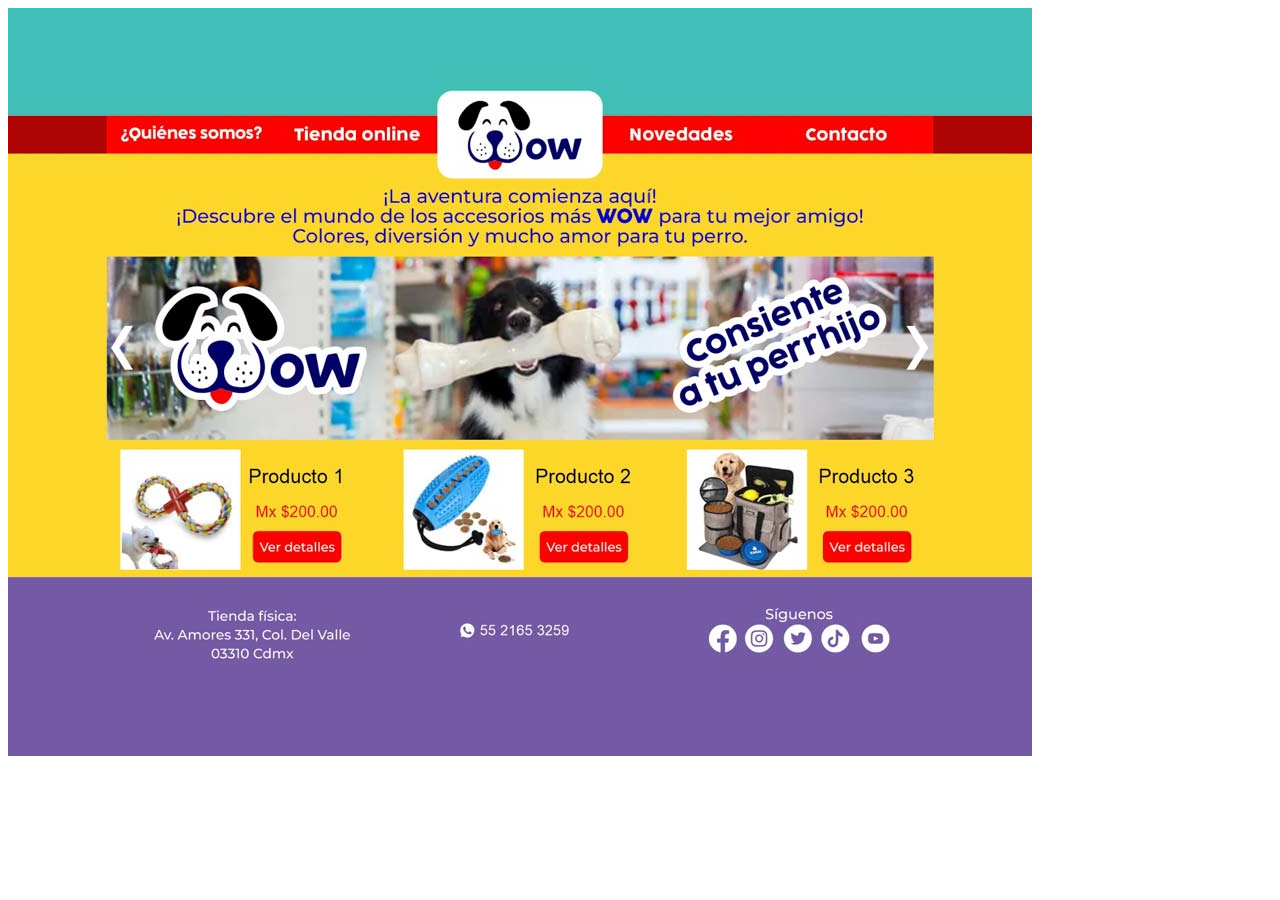
<file: index.html>
<!doctype html>
<html>
<head>
<meta charset="utf-8">
<title>Página web wow</title>
</head>

<body>
<img src="inicio r.jpg" alt="" width="1024" height="748" usemap="#Map" title="Inicio"/>
<map name="Map">
  <area shape="rect" coords="98,108,256,145" href="quienes somos.html">
  <area shape="rect" coords="264,109,415,147" href="tienda online.html">
  <area shape="rect" coords="429,87,592,168" href="index.html">
  <area shape="rect" coords="604,108,740,144" href="Novedades.html">
  <area shape="rect" coords="751,108,908,145" href="Contacto.html">
  <area shape="rect" coords="242,526,331,554" href="Prod 1.html">
  <area shape="rect" coords="532,529,618,552" href="Prod 2.html">
  <area shape="rect" coords="814,524,902,554" href="Prod 3.html">
</map>
</body>
</html>
</file>
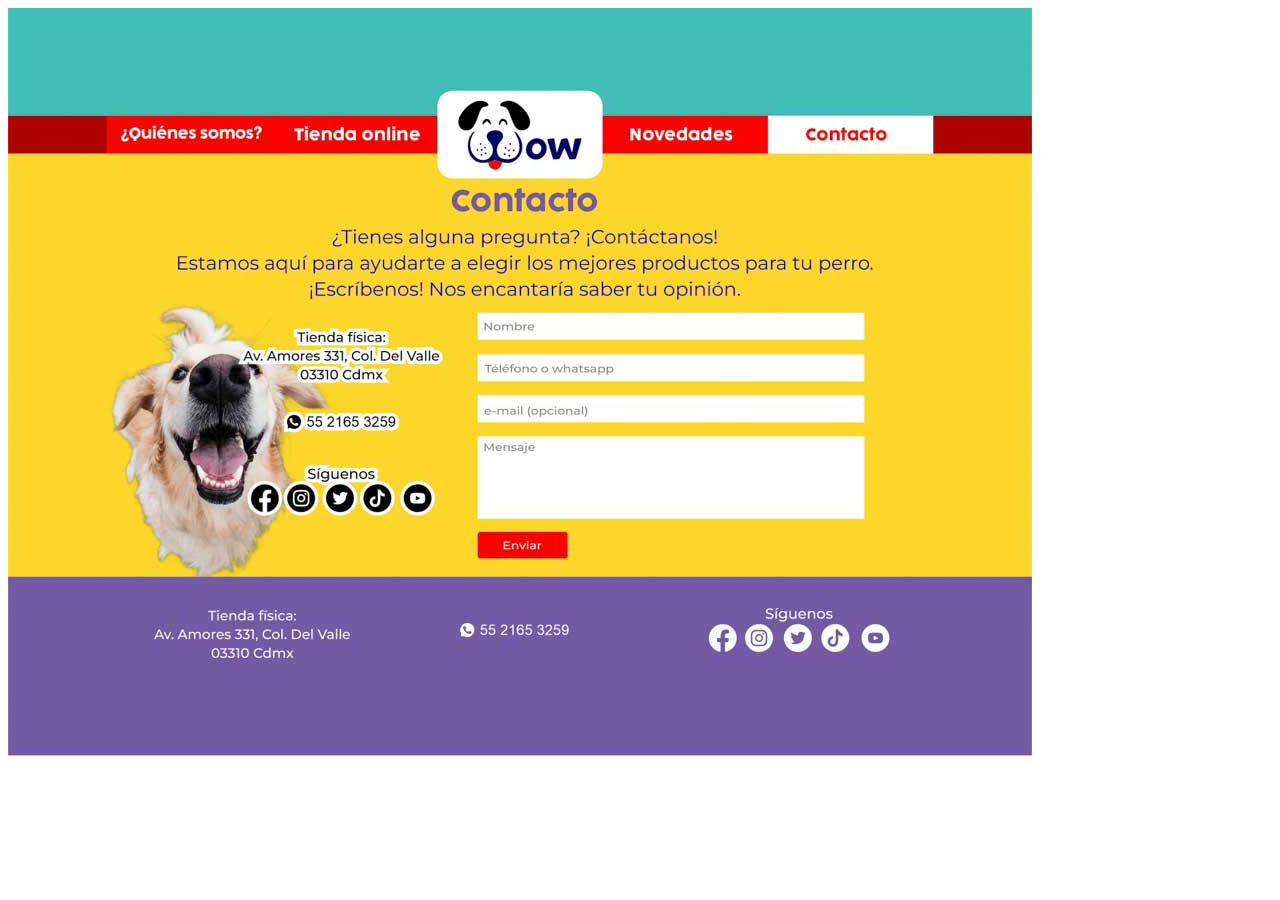
<file: Contacto.html>
<!doctype html>
<html>
<head>
<meta charset="utf-8">
<title>Página web wow</title>
</head>

<body>
<img src="contacto r.jpg" alt="" width="1024" height="748" usemap="#Map"/>
<map name="Map">
  <area shape="rect" coords="101,107,266,142" href="quienes somos.html">
  <area shape="rect" coords="274,108,420,144" href="#">
  <area shape="rect" coords="603,107,736,146" href="Novedades.html">
</map>
</body>
</html>
</file>
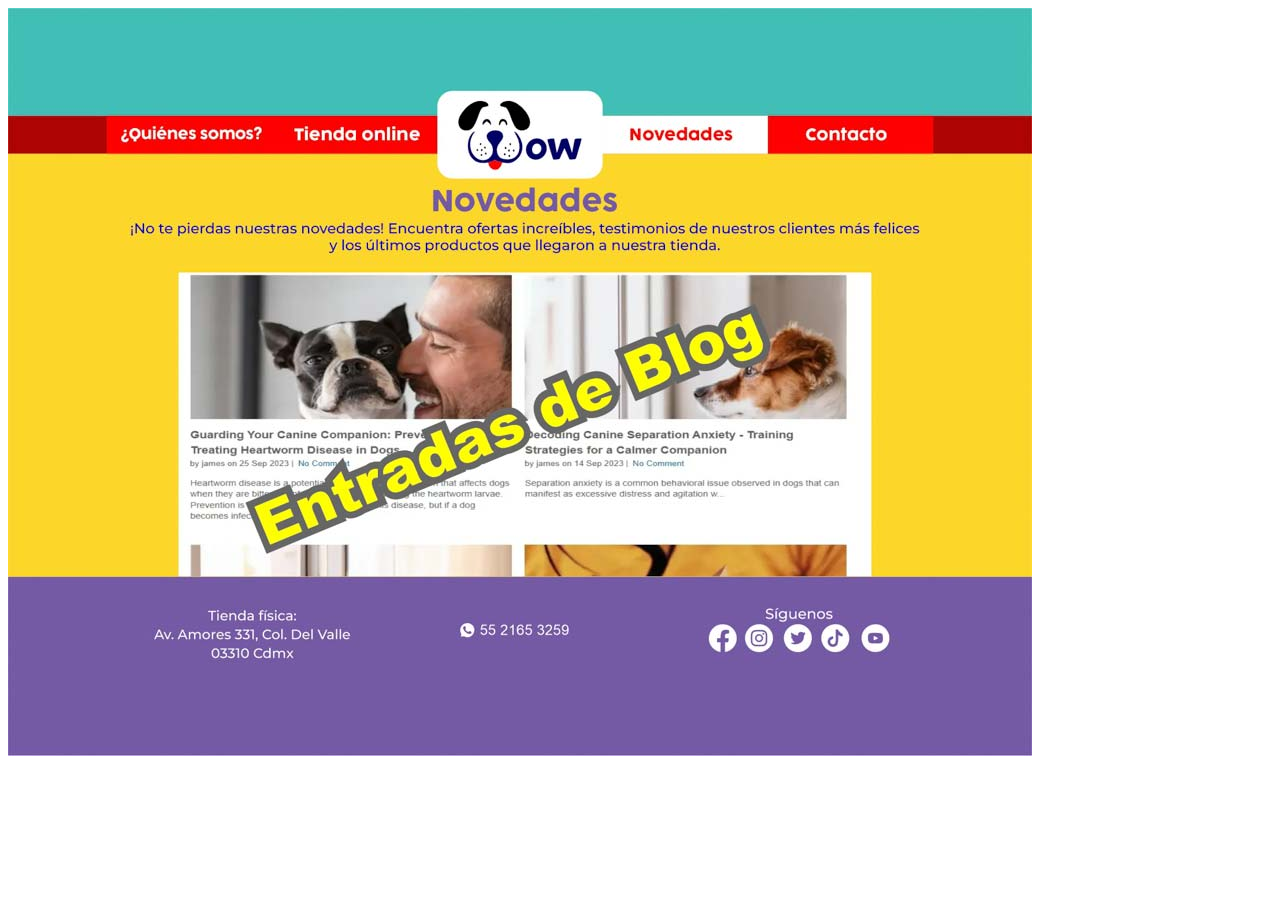
<file: Novedades.html>
<!doctype html>
<html>
<head>
<meta charset="utf-8">
<title>Página web wow</title>
</head>

<body>
<img src="Novedades r.jpg" alt="" width="1024" height="748" usemap="#Map" title="Novedades"/>
<map name="Map">
  <area shape="rect" coords="101,109,262,146" href="quienes somos.html">
  <area shape="rect" coords="279,110,418,142" href="tienda online.html">
  <area shape="rect" coords="437,86,584,170" href="index.html">
  <area shape="rect" coords="770,108,905,147" href="Contacto.html">
  <area shape="rect" coords="170,264,864,569" href="Videos.html">
</map>
</body>
</html>
</file>
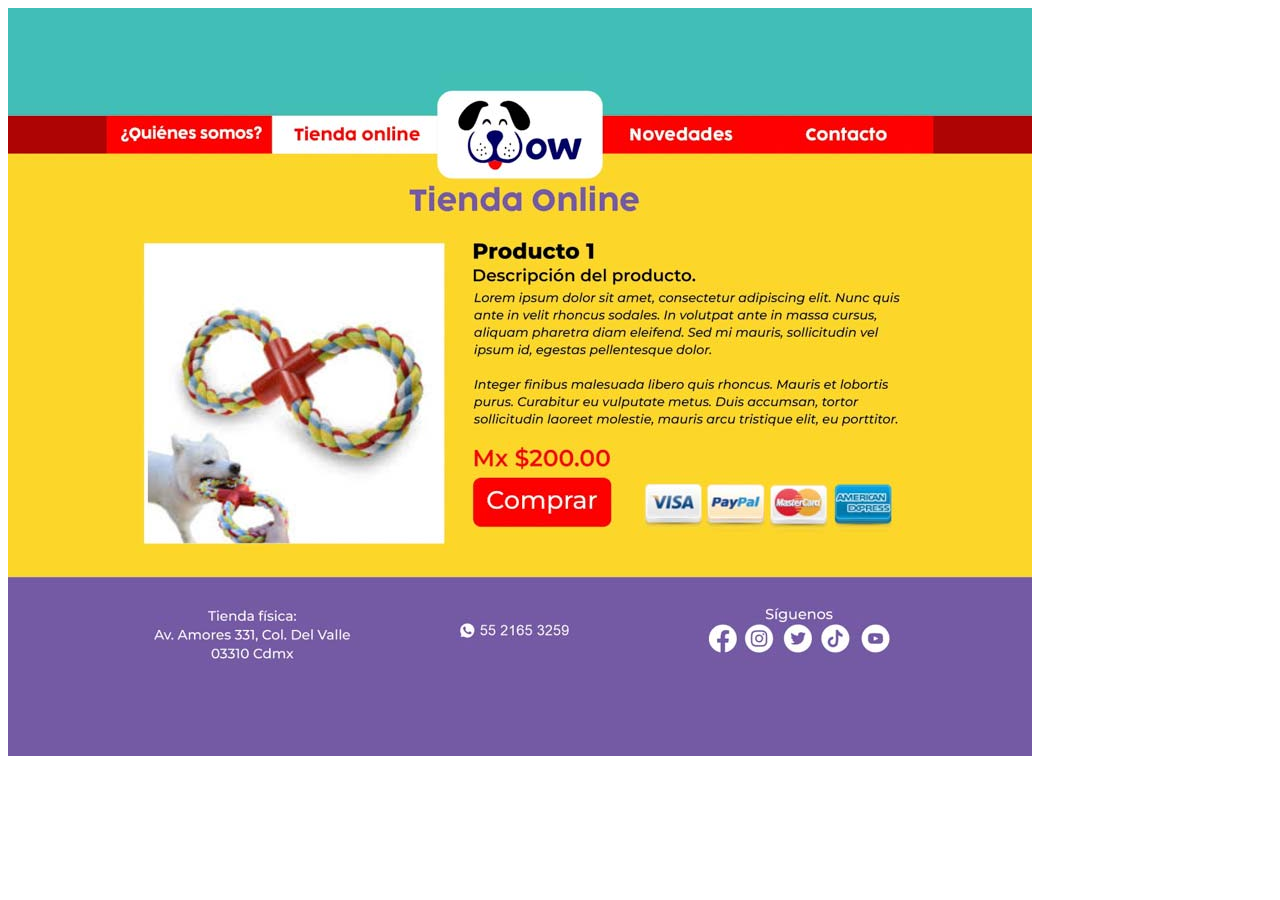
<file: Prod 1.html>
<!doctype html>
<html>
<head>
<meta charset="utf-8">
<title>Página web wow</title>
</head>

<body>
<img src="Prod 1 r.jpg" alt="" width="1024" height="748" usemap="#Map" title="Producto 1"/>
<map name="Map">
  <area shape="rect" coords="96,109,262,139" href="quienes somos.html">
  <area shape="rect" coords="434,87,583,168" href="index.html">
  <area shape="rect" coords="597,110,757,145" href="Novedades.html">
  <area shape="rect" coords="777,111,904,146" href="Contacto.html">
  <area shape="rect" coords="273,110,417,141" href="tienda online.html">
</map>
</body>
</html>
</file>
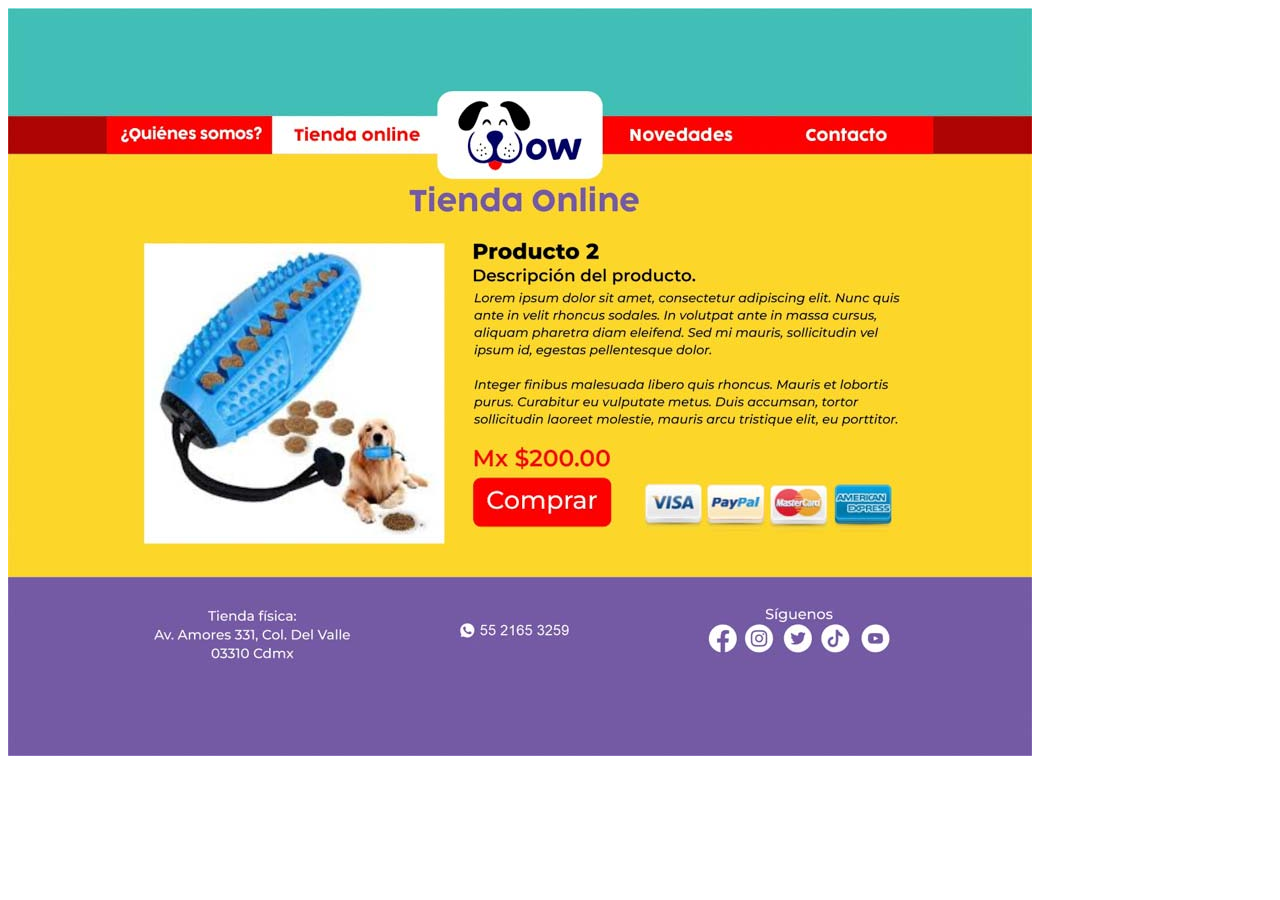
<file: Prod 2.html>
<!doctype html>
<html>
<head>
<meta charset="utf-8">
<title>Página web wow</title>
</head>

<body>
<img src="Prod 2 r.jpg" alt="" width="1024" height="748" usemap="#Map" title="Producto 2"/>
<map name="Map">
  <area shape="rect" coords="101,109,262,143" href="quienes somos.html">
  <area shape="rect" coords="433,88,586,169" href="index.html">
  <area shape="rect" coords="609,110,730,144" href="Novedades.html">
  <area shape="rect" coords="777,109,893,144" href="Contacto.html">
  <area shape="rect" coords="273,110,418,144" href="tienda online.html">
</map>
</body>
</html>
</file>
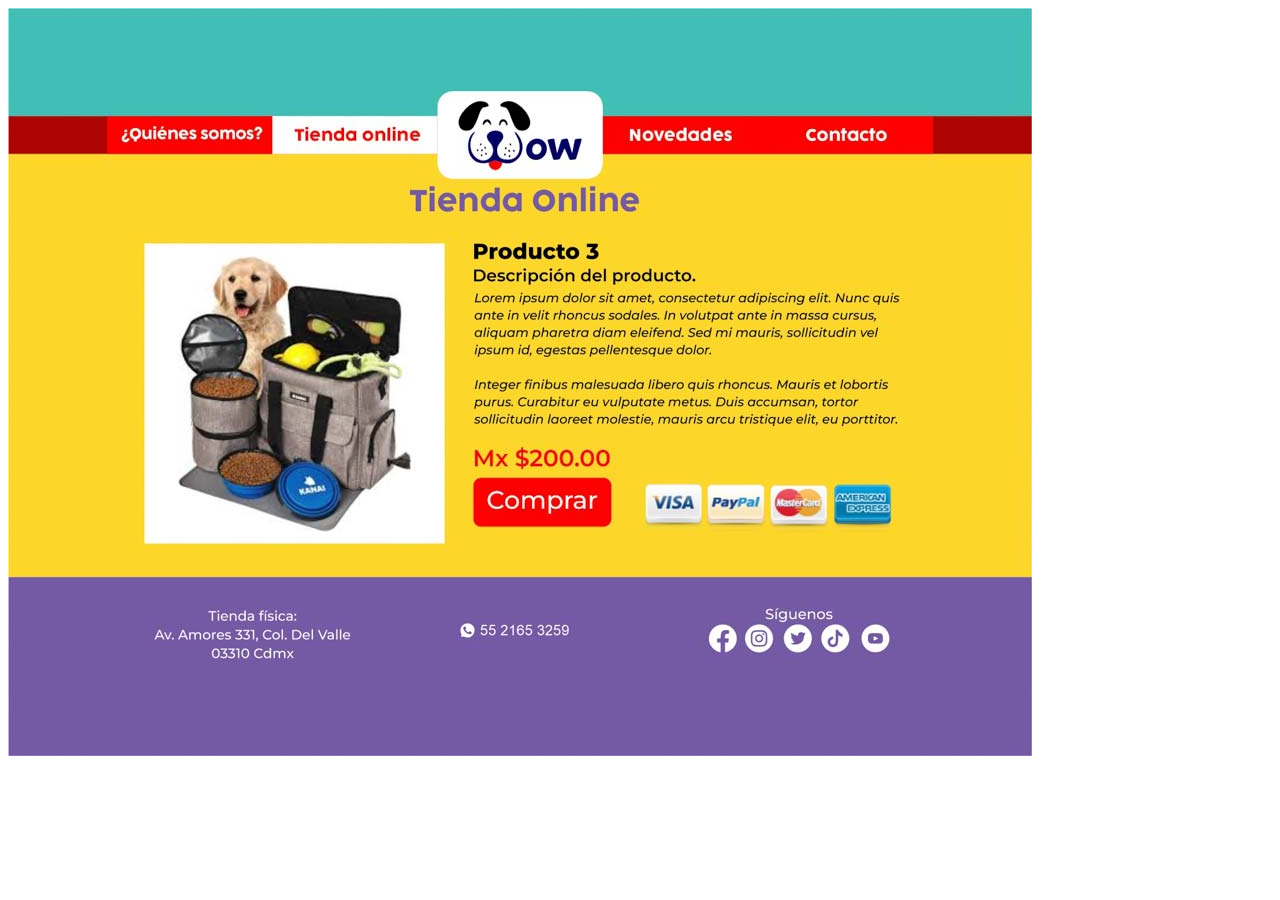
<file: Prod 3.html>
<!doctype html>
<html>
<head>
<meta charset="utf-8">
<title>Página web wow</title>
</head>

<body>
<img src="Prod 3.jpg" alt="" width="1024" height="748" usemap="#Map" title="Producto 3"/>
<map name="Map">
  <area shape="rect" coords="102,110,262,148" href="quienes somos.html">
  <area shape="rect" coords="434,89,588,163" href="index.html">
  <area shape="rect" coords="609,108,733,145" href="Novedades.html">
  <area shape="rect" coords="787,110,889,143" href="Contacto.html">
  <area shape="rect" coords="267,110,420,146" href="tienda online.html">
</map>
</body>
</html>
</file>
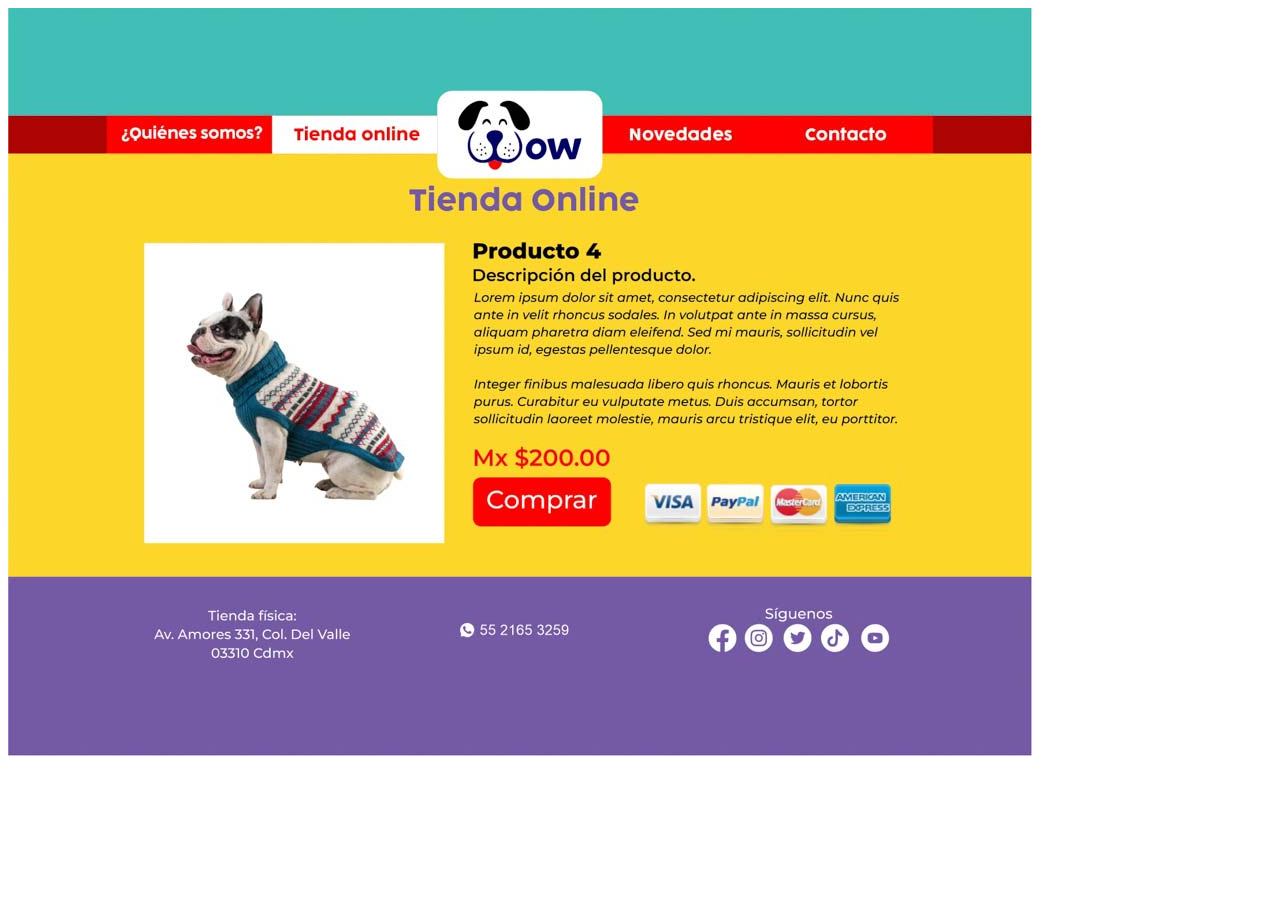
<file: Prod 4.html>
<!doctype html>
<html>
<head>
<meta charset="utf-8">
<title>Página web wow</title>
</head>

<body>
<img src="Prod 4 r.jpg" alt="" width="1024" height="748" usemap="#Map" title="Producto 4"/>
<map name="Map">
  <area shape="rect" coords="102,110,261,146" href="quienes somos.html">
  <area shape="rect" coords="435,90,590,166" href="index.html">
  <area shape="rect" coords="270,110,422,146" href="tienda online.html">
  <area shape="rect" coords="600,110,736,145" href="Novedades.html">
  <area shape="rect" coords="779,109,897,146" href="Contacto.html">
</map>
</body>
</html>
</file>
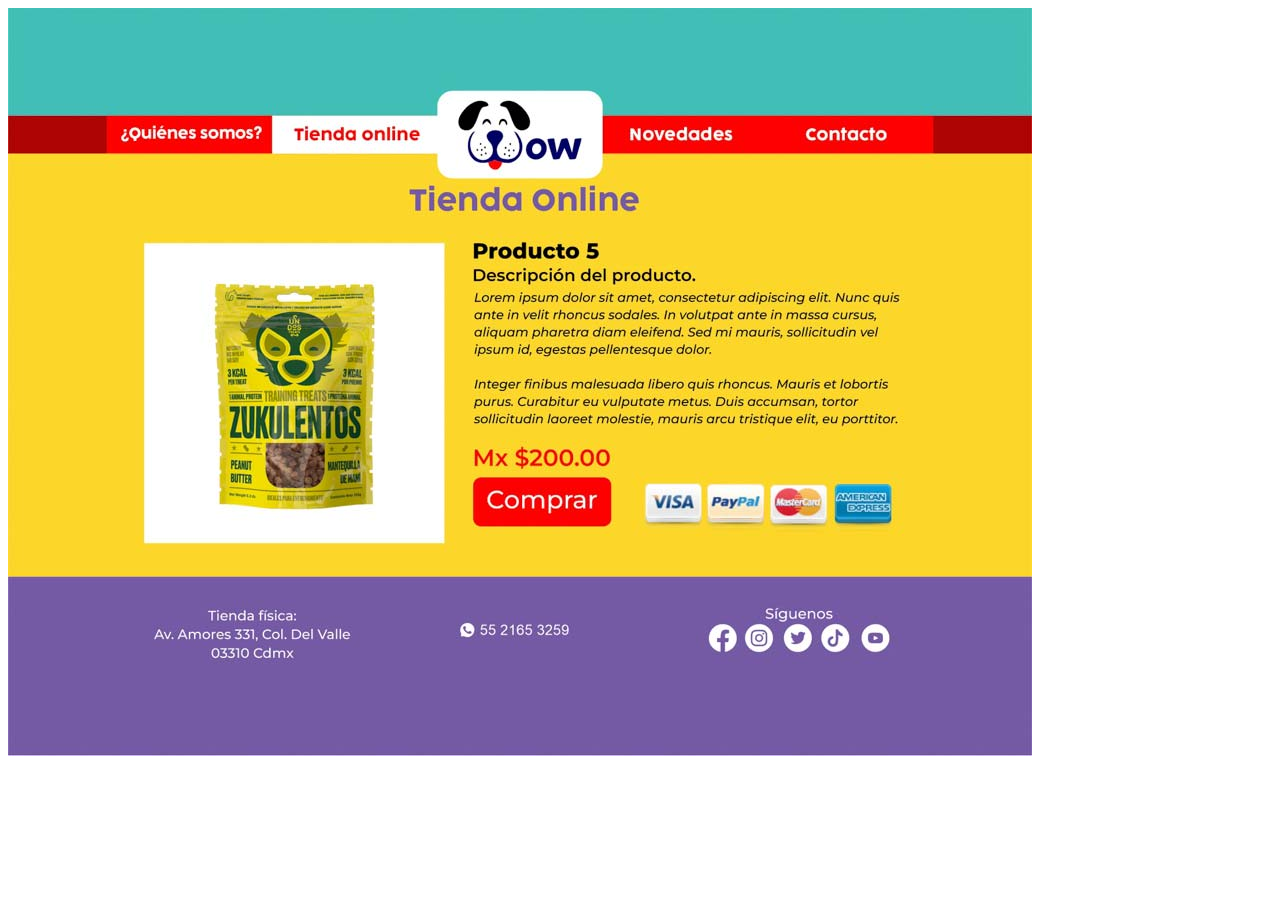
<file: Prod 5.html>
<!doctype html>
<html>
<head>
<meta charset="utf-8">
<title>Página web wow</title>
</head>

<body>
<img src="Prod 5 r.jpg" alt="" width="1024" height="748" usemap="#Map" title="Producto 5"/>
<map name="Map">
  <area shape="rect" coords="102,107,262,146" href="quienes somos.html">
  <area shape="rect" coords="274,106,416,142" href="tienda online.html">
  <area shape="rect" coords="436,89,590,166" href="index.html">
  <area shape="rect" coords="606,110,738,142" href="Novedades.html">
  <area shape="rect" coords="786,112,893,143" href="Contacto.html">
</map>
</body>
</html>
</file>
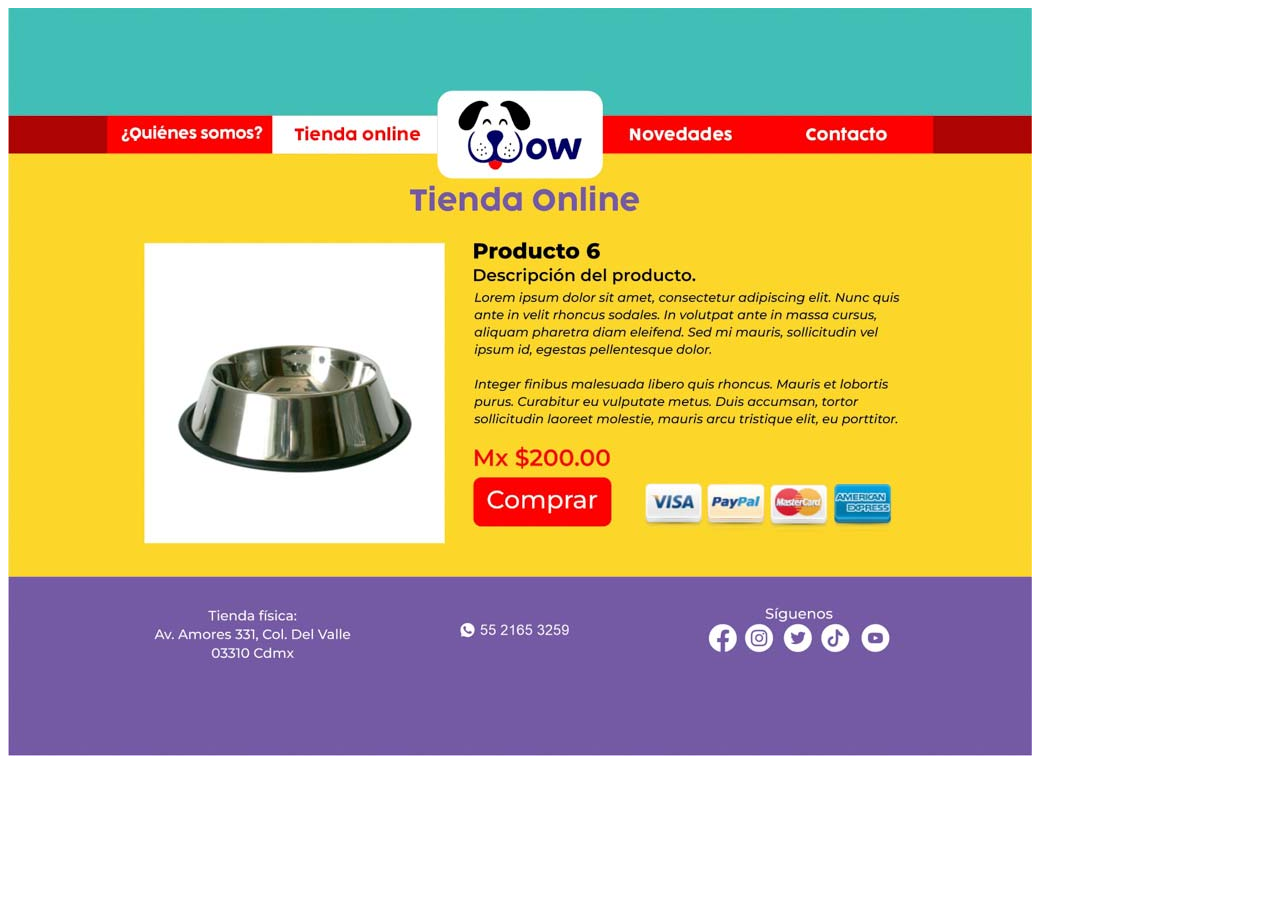
<file: Prod 6.html>
<!doctype html>
<html>
<head>
<meta charset="utf-8">
<title>Página web wow</title>
</head>

<body>
<img src="Prod 6 r.jpg" alt="" width="1024" height="748" usemap="#Map" title="Producto 6"/>
<map name="Map">
  <area shape="rect" coords="102,109,264,146" href="quienes somos.html">
  <area shape="rect" coords="275,111,420,145" href="tienda online.html">
  <area shape="rect" coords="436,87,588,166" href="index.html">
  <area shape="rect" coords="606,110,732,143" href="Novedades.html">
  <area shape="rect" coords="785,108,886,147" href="Contacto.html">
</map>
</body>
</html>
</file>
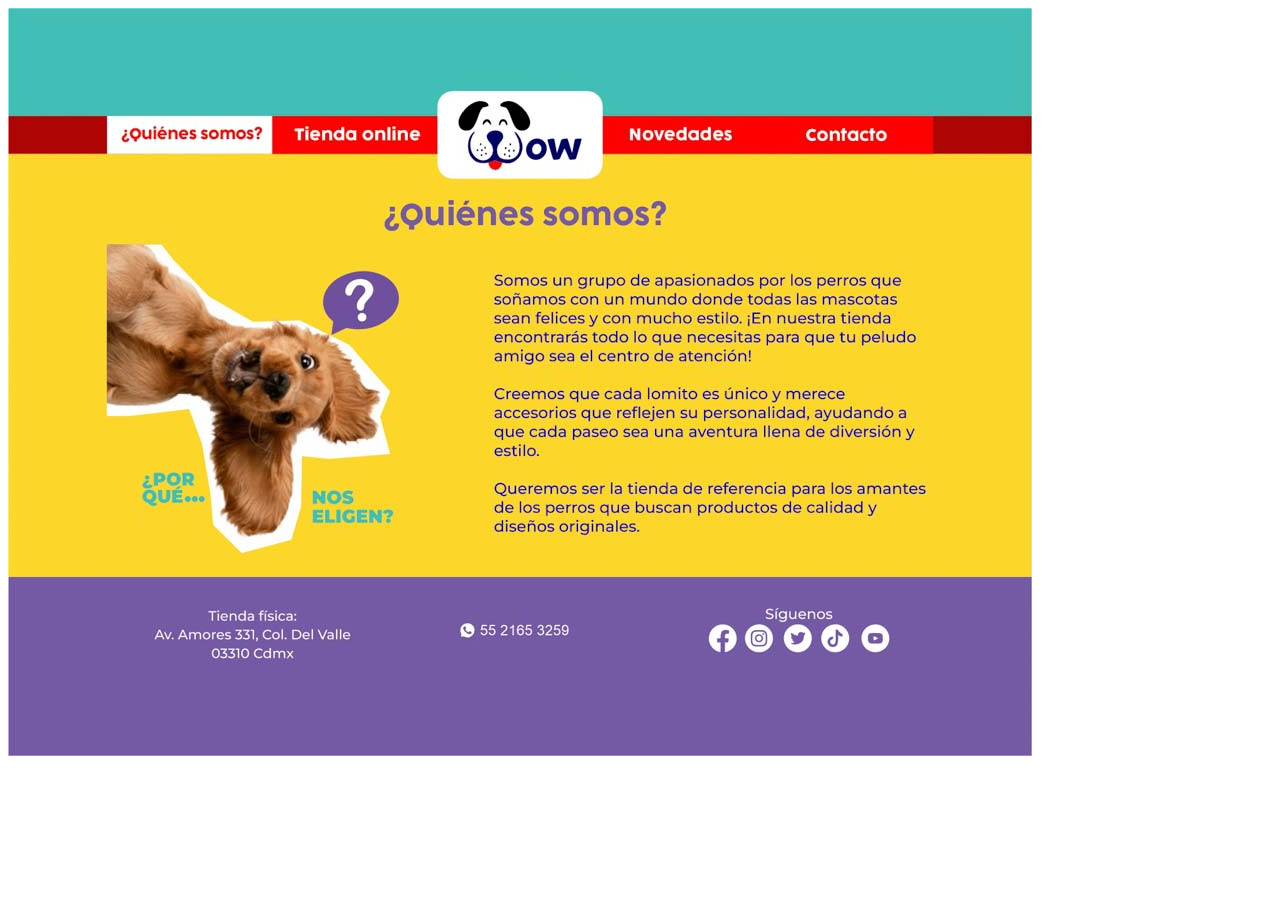
<file: quienes somos.html>
<!doctype html>
<html>
<head>
<meta charset="utf-8">
<title>Página web wow</title>
</head>

<body>
<img src="quiénes somos r.jpg" alt="" width="1024" height="748" usemap="#Map" title="¿Quiénes somos?"/>
<map name="Map">
  <area shape="rect" coords="264,109,424,145" href="tienda online.html">
  <area shape="rect" coords="601,111,736,146" href="Novedades.html">
  <area shape="rect" coords="766,114,900,146" href="Contacto.html">
  <area shape="rect" coords="436,86,586,167" href="index.html">
</map>
</body>
</html>
</file>
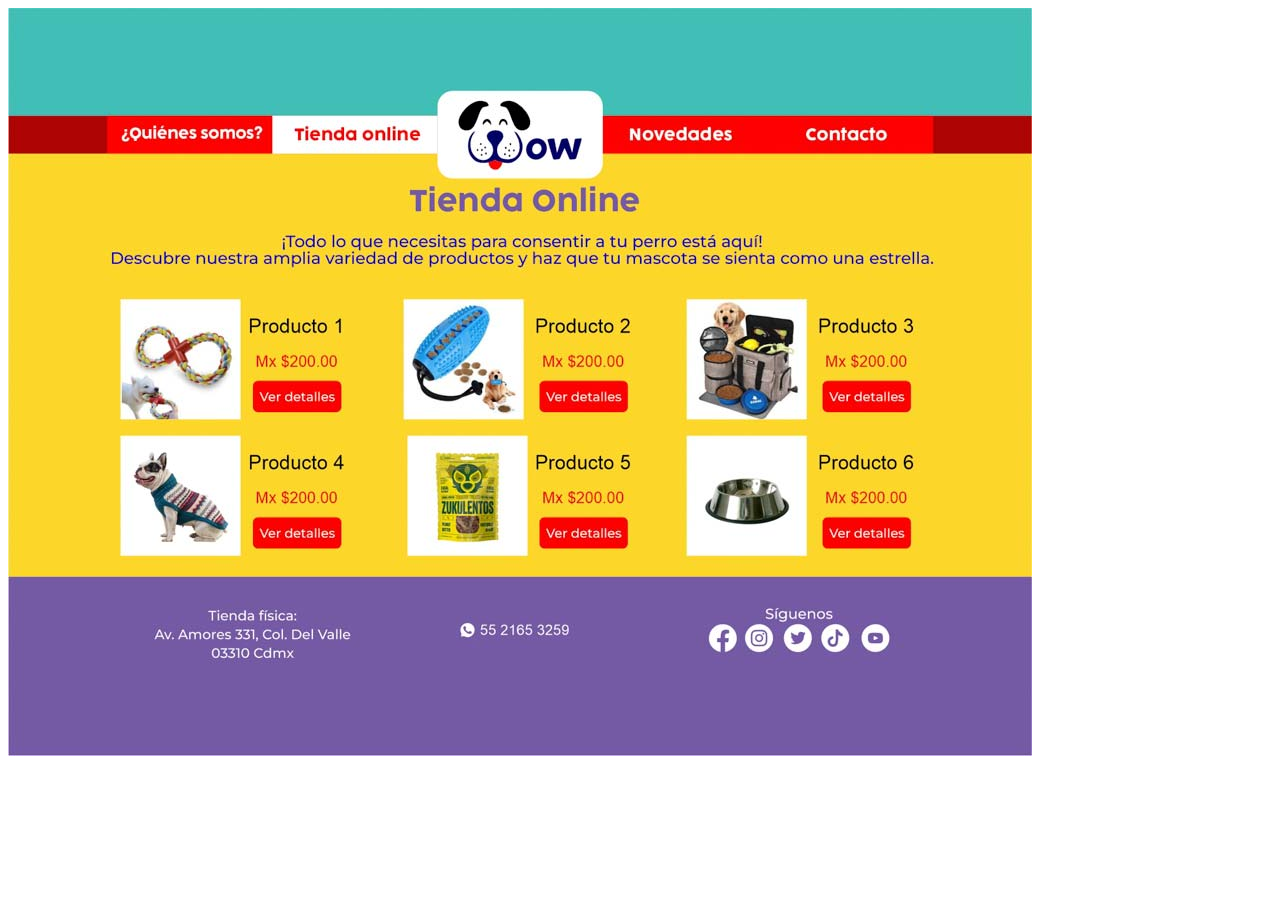
<file: tienda online.html>
<!doctype html>
<html>
<head>
<meta charset="utf-8">
<title>Página web wow</title>
</head>

<body>
<img src="tienda online r.jpg" alt="" width="1024" height="748" usemap="#Map" title="Tienda online"/>
<map name="Map">
  <area shape="rect" coords="98,110,263,146" href="quienes somos.html">
  <area shape="rect" coords="433,91,590,162" href="index.html">
  <area shape="rect" coords="602,109,731,146" href="Novedades.html">
  <area shape="rect" coords="762,110,905,146" href="Contacto.html">
  <area shape="rect" coords="245,374,331,403" href="Prod 1.html">
  <area shape="rect" coords="530,374,620,404" href="Prod 2.html">
  <area shape="rect" coords="817,378,902,402" href="Prod 3.html">
  <area shape="rect" coords="247,510,331,539" href="Prod 4.html">
  <area shape="rect" coords="531,512,619,539" href="Prod 5.html">
  <area shape="rect" coords="815,512,902,538" href="Prod 6.html">
</map>
</body>
</html>
</file>
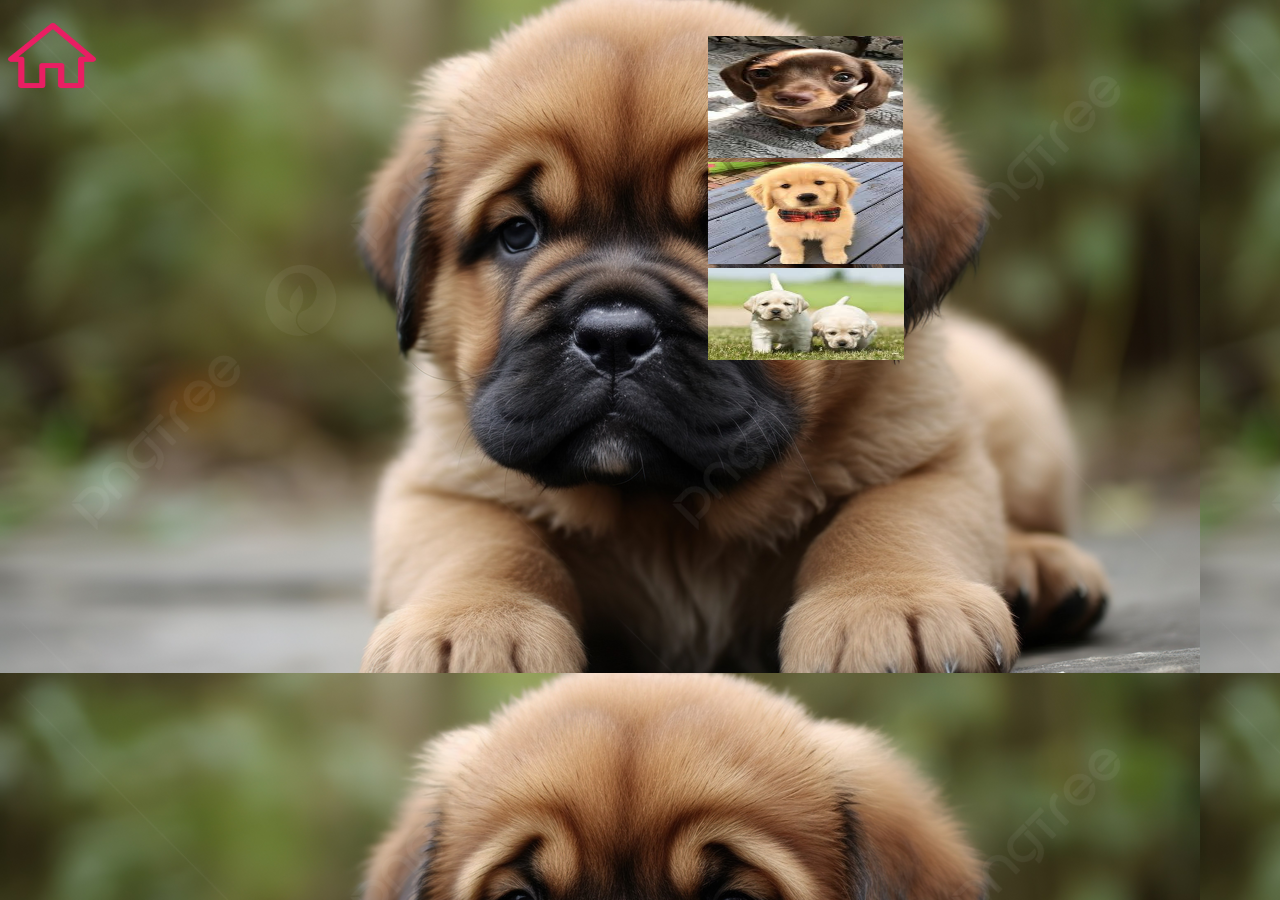
<file: Videos.html>
<!doctype html>
<html>
<head>
<meta charset="utf-8">
<title>Videos</title>
<link href="estilos.css" rel="stylesheet" type="text/css">
<script type="text/javascript">
function MM_showHideLayers() { //v9.0
  var i,p,v,obj,args=MM_showHideLayers.arguments;
  for (i=0; i<(args.length-2); i+=3) 
  with (document) if (getElementById && ((obj=getElementById(args[i]))!=null)) { v=args[i+2];
    if (obj.style) { obj=obj.style; v=(v=='show')?'visible':(v=='hide')?'hidden':v; }
    obj.visibility=v; }
}
</script>
</head>

<body>
<div id="Video1"><iframe width="560" height="315" src="https://www.youtube.com/embed/2cGp7__bNZ8?si=Hv8wcBEv4fcdinyU" title="YouTube video player" frameborder="0" allow="accelerometer; autoplay; clipboard-write; encrypted-media; gyroscope; picture-in-picture; web-share" referrerpolicy="strict-origin-when-cross-origin" allowfullscreen></iframe></div>
<div id="Video2"><iframe width="560" height="315" src="https://www.youtube.com/embed/fG1lOdz-fSg?si=th7aKbcnRODPNmIu" title="YouTube video player" frameborder="0" allow="accelerometer; autoplay; clipboard-write; encrypted-media; gyroscope; picture-in-picture; web-share" referrerpolicy="strict-origin-when-cross-origin" allowfullscreen></iframe></div>
<div id="Video3"><iframe width="560" height="315" src="https://www.youtube.com/embed/8wBhhjC_N7Y?si=d9bnYs-3oV3VZQwF" title="YouTube video player" frameborder="0" allow="accelerometer; autoplay; clipboard-write; encrypted-media; gyroscope; picture-in-picture; web-share" referrerpolicy="strict-origin-when-cross-origin" allowfullscreen></iframe></div>
<div id="Thumbails"><img src="perrito.jfif" alt="" width="195" height="122" onClick="MM_showHideLayers('Video1','','show','Video2','','hide','Video3','','hide')"/><img src="perrito 4.jfif" alt="" width="195" height="102" onClick="MM_showHideLayers('Video1','','hide','Video2','','show','Video3','','hide')"/><img src="perrito 2.jfif" alt="" width="196" height="92" onClick="MM_showHideLayers('Video1','','hide','Video2','','hide','Video3','','show')"/></div>
<h3><img src="RInicio.png" alt="" width="88" height="73" usemap="#Map"/>
  <map name="Map">
    <area shape="rect" coords="2,4,87,71" href="index.html">
  </map>
</h3>
</body>
</html>
</file>
<file: estilos.css>
@charset "utf-8";
#Video1 {
    width: 560px;
    height: 315px;
    position: absolute;
    z-index: 3;
    left: 110px;
    top: 36px;
}
#Video2 {
    width: 560px;
    height: 315px;
    position: absolute;
    z-index: 2;
    top: 35px;
    left: 110px;
}
#Video3 {
    width: 560px;
    height: 315px;
    position: absolute;
    z-index: 1;
    left: 111px;
    top: 37px;
}
#Thumbails {
    width: 150px;
    height: 314px;
    position: absolute;
    left: 708px;
    top: 36px;
}
body {
    background-image: url(Perro%20fondo.jpg);
    /* [disabled]margin-top: 50px; */
    /* [disabled]margin-left: 50px; */
}
</file>
